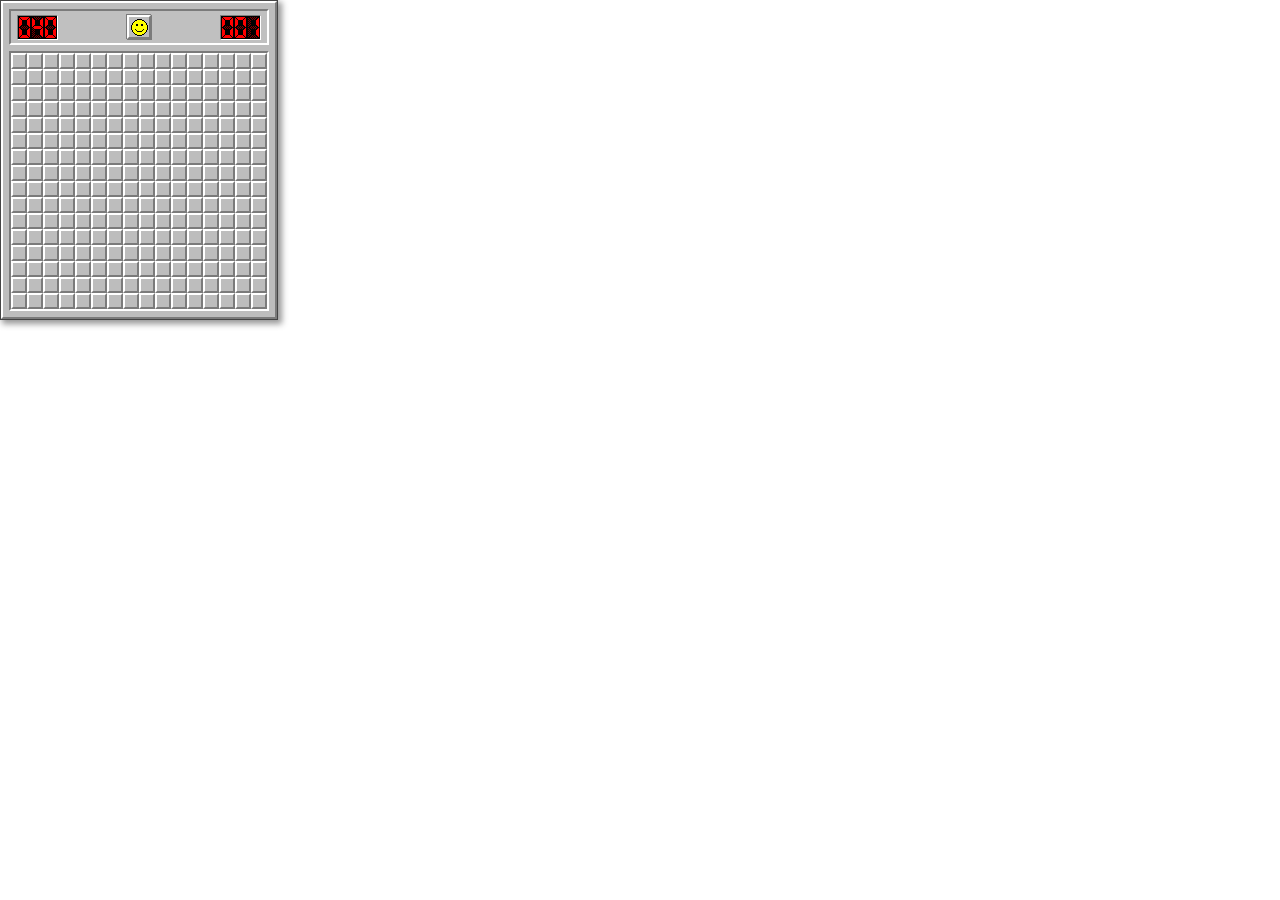
<file: minesweeper/index.html>
<!DOCTYPE html>
<html>
    <head>
        <link rel="stylesheet" href="./style.css">
    </head>
        <body>
            <script type="text/javascript" src="js/rocket.12.06.js"></script>
            <script type="text/javascript" src="js/seedrandom.js"></script>
            <script type="text/javascript" src="js/minesweeper.js"></script>
            <script type="text/javascript" src="js/tile.js"></script>
            <script type="text/javascript" src="js/face.js"></script>
            <script type="text/javascript" src="js/grid.js"></script>
            <script type="text/javascript" src="js/ssd.js"></script>
            <table cellpadding="0" cellspacing="0" style="width: 100%;">
                <tr>
                    <td style="padding-bottom: 25px; text-align: center;">
                        <button style="width: 100px;" id="button_beginner">
                            Beginner
                        </button> 
                        <button style="width: 100px;" id="button_intermediate">
                            Intermediate
                        </button> 
                        <button style="width: 100px;" id="button_expert">
                            Expert
                        </button>              
                    </td>
                </tr>
                <tr>
                    <td>
                        <div id="play_area"></div>
                    </td>
                </tr>
            </table>
        <script src="app.js"></script>
        <script>
            window.addEventListener('message', (event) => {
                if (event.data.action === 'startNewGame') {
                const smileyButton = document.getElementById('minesweeper-smiley');
                if (smileyButton) {
                smileyButton.click(); // Simulate a click on the smiley face to start a new game
                }
            }
        });
        </script>
        </body>
</html>
</file>
<file: minesweeper/style.css>
body, html {
  font-family: 'w98';
  background-color: none;
  margin: 0 !important;
  padding: 0 !important;
  overflow: hidden;
}
@font-face {
  font-family: 'w98';
  src: url(./font/w95fa.woff2) format('woff2');
}
#button_beginner,
#button_intermediate,
#button_expert {
  display: none;
}
/******************************/
#play_area {
  position: fixed;
  top: 0%;
  left: 0%;
  padding: 0 !important;
  margin: 0 !important;
}
</file>
